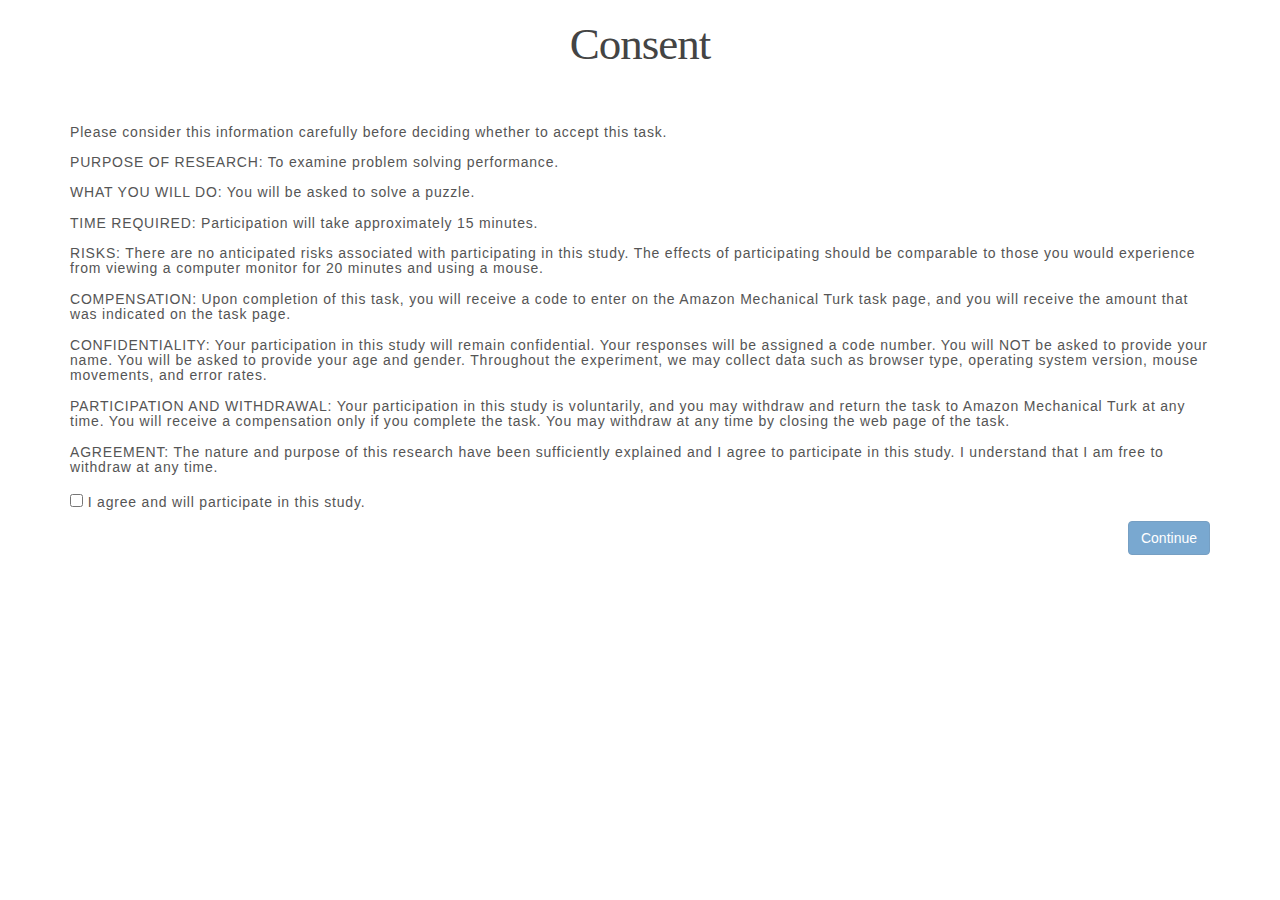
<file: index.html>
<!DOCTYPE html>
<html lang="en">
<head>
    <meta charset="UTF-8">
    <title>Planner</title>

    <script src="bower_components/jquery/dist/jquery.min.js"></script>
    <script src="bower_components/bootstrap/dist/js/bootstrap.min.js"></script>
    <link href="bower_components/bootstrap/dist/css/bootstrap.min.css" rel="stylesheet">
    <link href="font-awesome/css/font-awesome.min.css" rel="stylesheet" type="text/css">
    <link href="http://fonts.googleapis.com/css?family=Open+Sans:300,400,700,400italic,700italic" rel="stylesheet"
          type="text/css">
    <link href="http://fonts.googleapis.com/css?family=Montserrat:400,700" rel="stylesheet" type="text/css">
    <link href="css/style.css" rel="stylesheet" type="text/css">
    <script src="bower_components/angular/angular.min.js"></script>
    <script src="bower_components/angular-bootstrap/ui-bootstrap-tpls.js"></script>
    <script src="bower_components/angular-bootstrap/ui-bootstrap.min.js"></script>
    <script src="bower_components/angular-route/angular-route.min.js"></script>
    <script src="bower_components/angular-animate/angular-animate.js"></script>
    <script src="js/app.module.js"></script>
    <script src="js/controllers/crtl.js"></script>
    <script src="js/controllers/expCtrl.js"></script>
    <script src="js/controllers/cal2Ctrl.js"></script>
    <script src="js/controllers/calCtrl.js"></script>

    <script src="js/controllers/trainCtrl.js"></script>
</head>
<body ng-app="planner">
<div class="container">

    <div ng-view></div>


</div>
<script>

    window.onload = function () {
        window.location = "#/consent"
    }
</script>

</body>
</html>
</file>
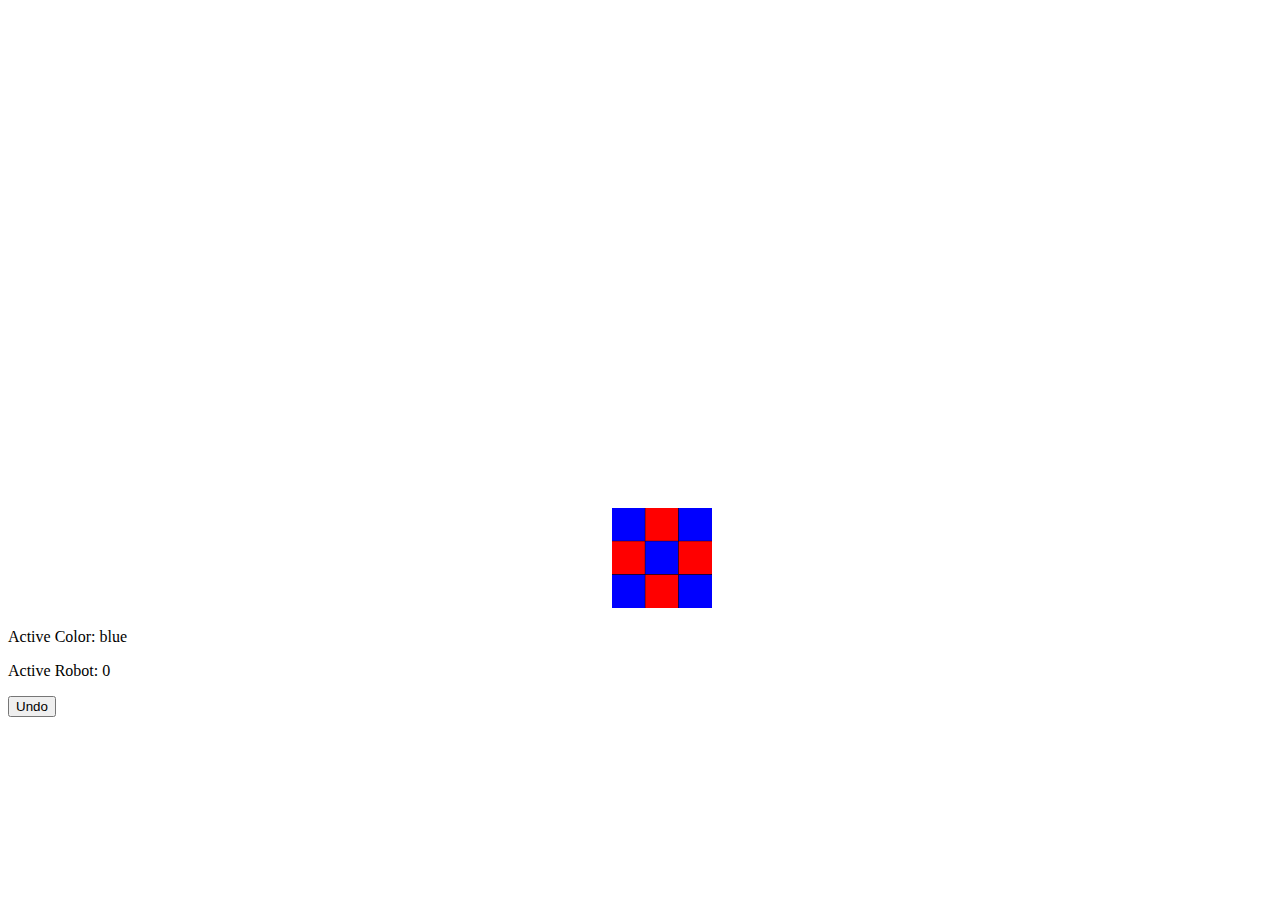
<file: parcitals/test.html>
<!DOCTYPE html>
<html lang="en">
<head>
    <meta charset="UTF-8">
    <title>Title</title>
    <script src="../bower_components/jquery/dist/jquery.min.js"></script>
</head>
<body>
<canvas id="board" width="600" height="600"></canvas>
<canvas id="goal" width="100" height="100"></canvas>

<p>Active Color: <span id="color_span"></span></p>
<p>Active Robot: <span id="robot_span"></span></p>
<button class="btn" onclick="undo()">Undo</button>
<script src="../js/game.js"></script>

</body>
</html>
</file>
<file: css/style.css>
p {
    /*font-size: 0.75rem;*/
    font-family: 'Helvetica Neue', Helvetica, Arial, sans-serif;
    color: #555;
    line-height: 1.1;
    letter-spacing: 0.8px;
    font-weight: 300;
    margin-top: 15px;

}
li{
    font-family: 'Helvetica Neue', Helvetica, Arial, sans-serif;
    color: #555;
    line-height: 1.1;
    letter-spacing: 0.8px;
    font-weight: 300;
    margin-top: 15px;
}

h1 {
    font-size: 4.5rem;
    color: #444;
    margin-bottom: 0;
    line-height: 1.1;
    font-family: "Rosalind Serif", Georgia, serif;
    letter-spacing: -1px;

}

h2 {
    font-size: 3.5rem;
    color: #444;
    margin-bottom: 0;
    line-height: 1.1;
    font-family: "Rosalind Serif", Georgia, serif;
    letter-spacing: -1px;

}

h3 {
    font-size: 2.5rem;
    color: #444;
    margin-bottom: 0;
    line-height: 1.1;
    font-family: "Rosalind Serif", Georgia, serif;
    letter-spacing: -1px;

}

h5 {
    font-size: 1.8rem;
    color: #444;
    margin-bottom: 0;
    line-height: 1.1;
    font-family: "Rosalind Serif", Georgia, serif;
    letter-spacing: -1px;

}

label {
    /*font-size: 1.75rem;*/
    font-family: 'Helvetica Neue', Helvetica, Arial, sans-serif;
    color: #555;
    line-height: 1.1;
    letter-spacing: 0.8px;
    font-weight: 300;
    margin-top: 15px;

}
</file>
